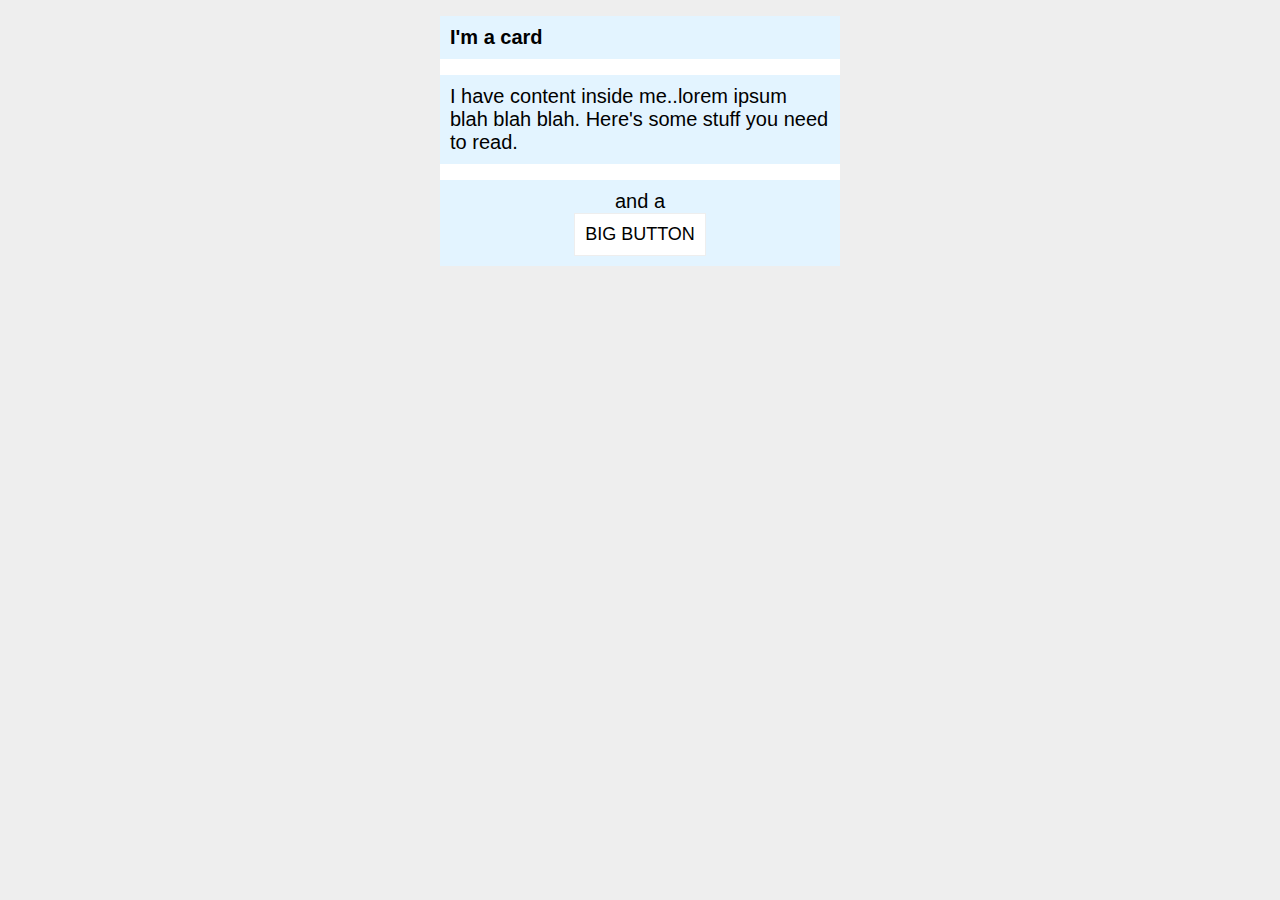
<file: foundations/block-and-inline/02-margin-and-padding-2/index.html>
<!DOCTYPE html>
<html lang="en">
  <head>
    <meta charset="UTF-8">
    <meta http-equiv="X-UA-Compatible" content="IE=edge">
    <meta name="viewport" content="width=device-width, initial-scale=1.0">
    <title>Margin and Padding exercise 2</title>
    <link rel="stylesheet" href="style.css">
  </head>
  <body>
    <div class="card">
      <div class="title">I'm a card</div>
      <div class="content">I have content inside me..lorem ipsum blah blah blah. Here's some stuff you need to read.</div>
      <div class="button-container">and a <button>BIG BUTTON</button></div>
    </div>
  </body>
</html>
</file>
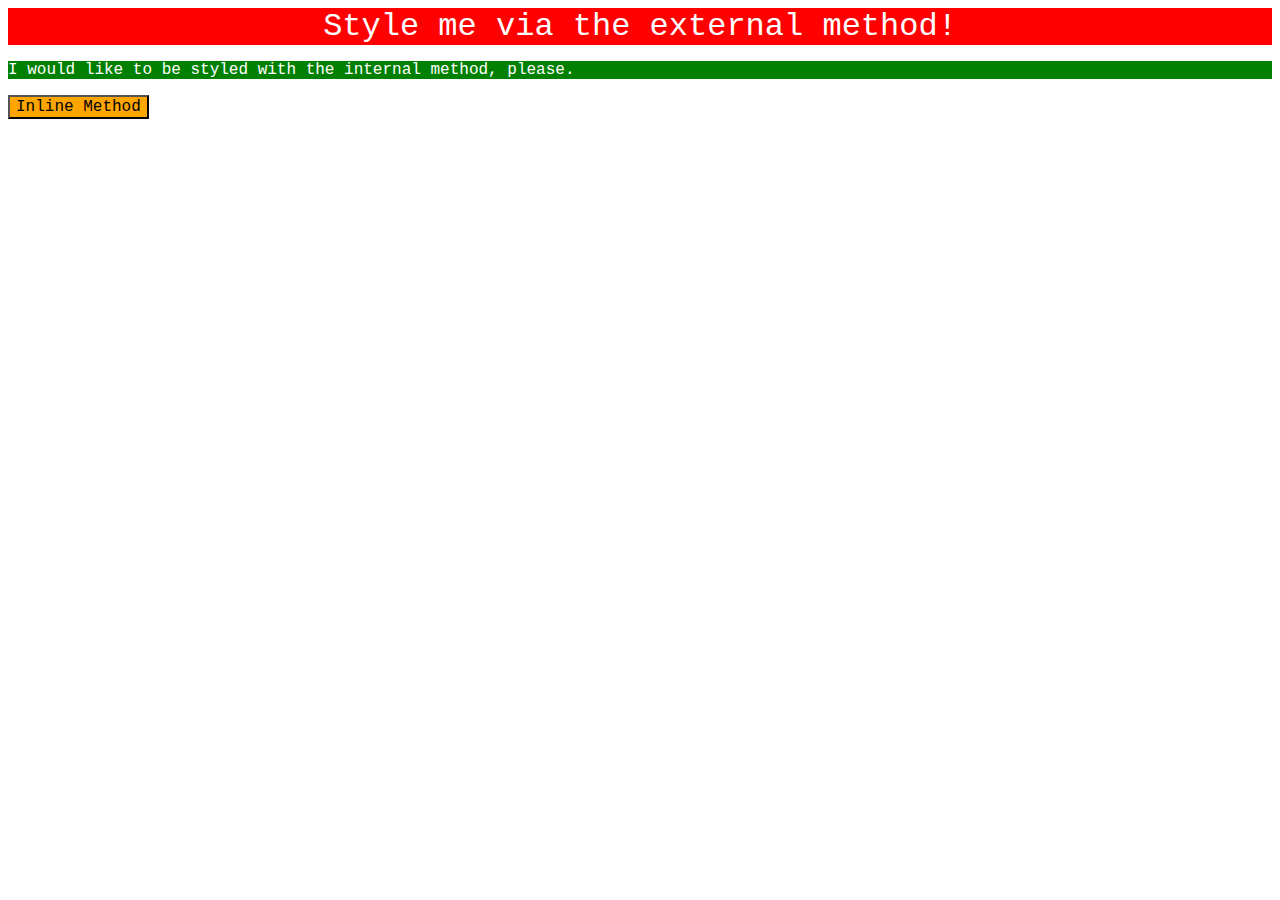
<file: foundations/intro-to-css/01-css-methods/index.html>
<!DOCTYPE html>
<html lang="en">
  <head>
    <meta charset="UTF-8">
    <meta http-equiv="X-UA-Compatible" content="IE=edge">
    <meta name="viewport" content="width=device-width, initial-scale=1.0">
    <link rel="stylesheet" href="styles.css">
    <style>
      p {
        background-color: green;
        text-align: left;
      }
    </style>
    <!--memorize link rel and href template-->
    <title>Methods for Adding CSS</title>
  </head>
  <body>
    <div>Style me via the external method!</div>
    <p>I would like to be styled with the internal method, please.</p>
    <button style="background-color: orange; font-size: 1em;">Inline Method</button>
  </body>
</html>
</file>
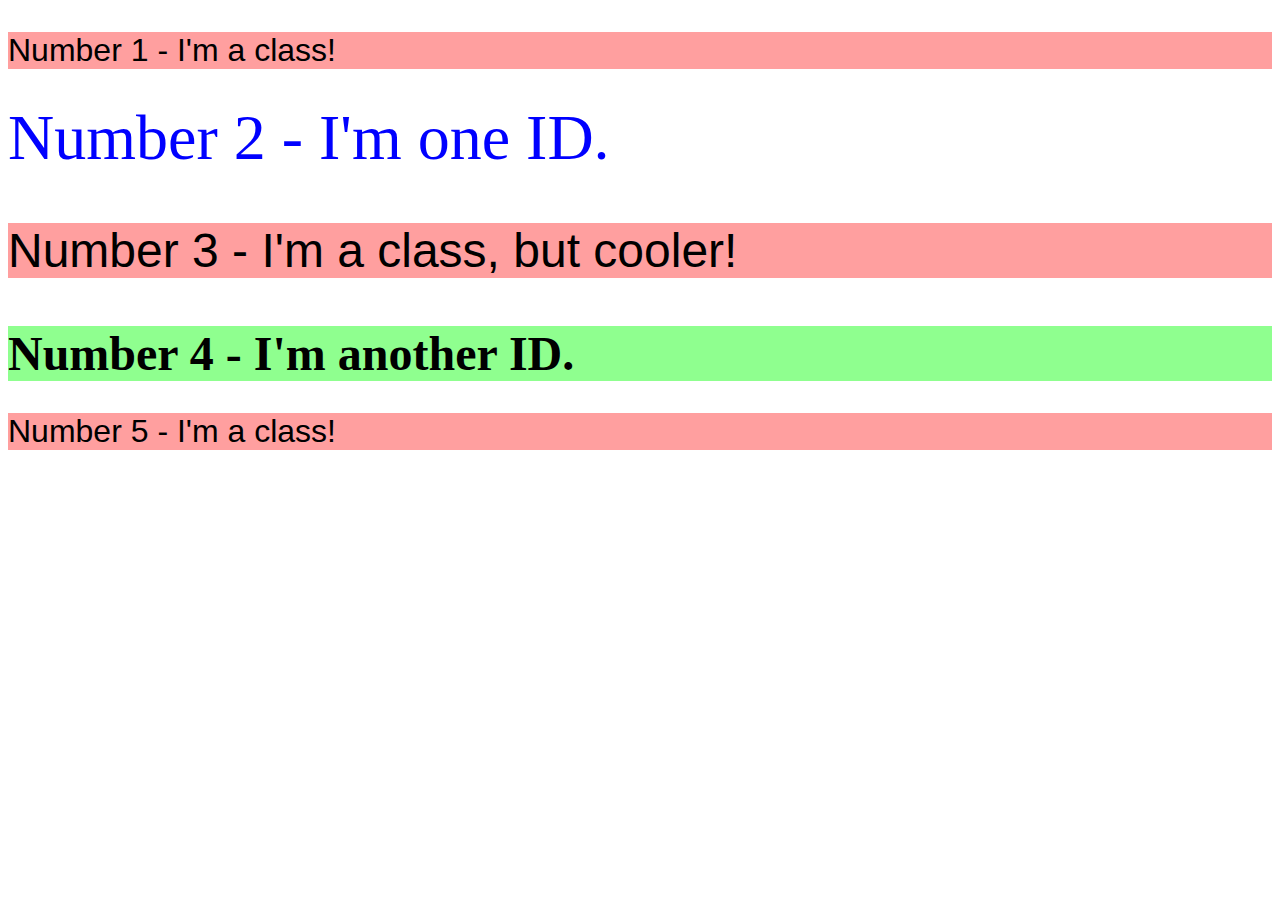
<file: foundations/intro-to-css/02-class-id-selectors/index.html>
<!DOCTYPE html>
<html lang="en">
  <head>
    <meta charset="UTF-8">
    <meta http-equiv="X-UA-Compatible" content="IE=edge">
    <meta name="viewport" content="width=device-width, initial-scale=1.0">
    <title>Class and ID Selectors</title>
    <link rel="stylesheet" href="style.css">
  </head>
  <body>
    <p class="odd normal">Number 1 - I'm a class!</p>
    <div id="azure">Number 2 - I'm one ID.</div>
    <p class="odd cooler">Number 3 - I'm a class, but cooler!</p>
    <div id="emerald">Number 4 - I'm another ID.</div>
    <p class="odd normal">Number 5 - I'm a class!</p>
  </body>
</html>
</file>
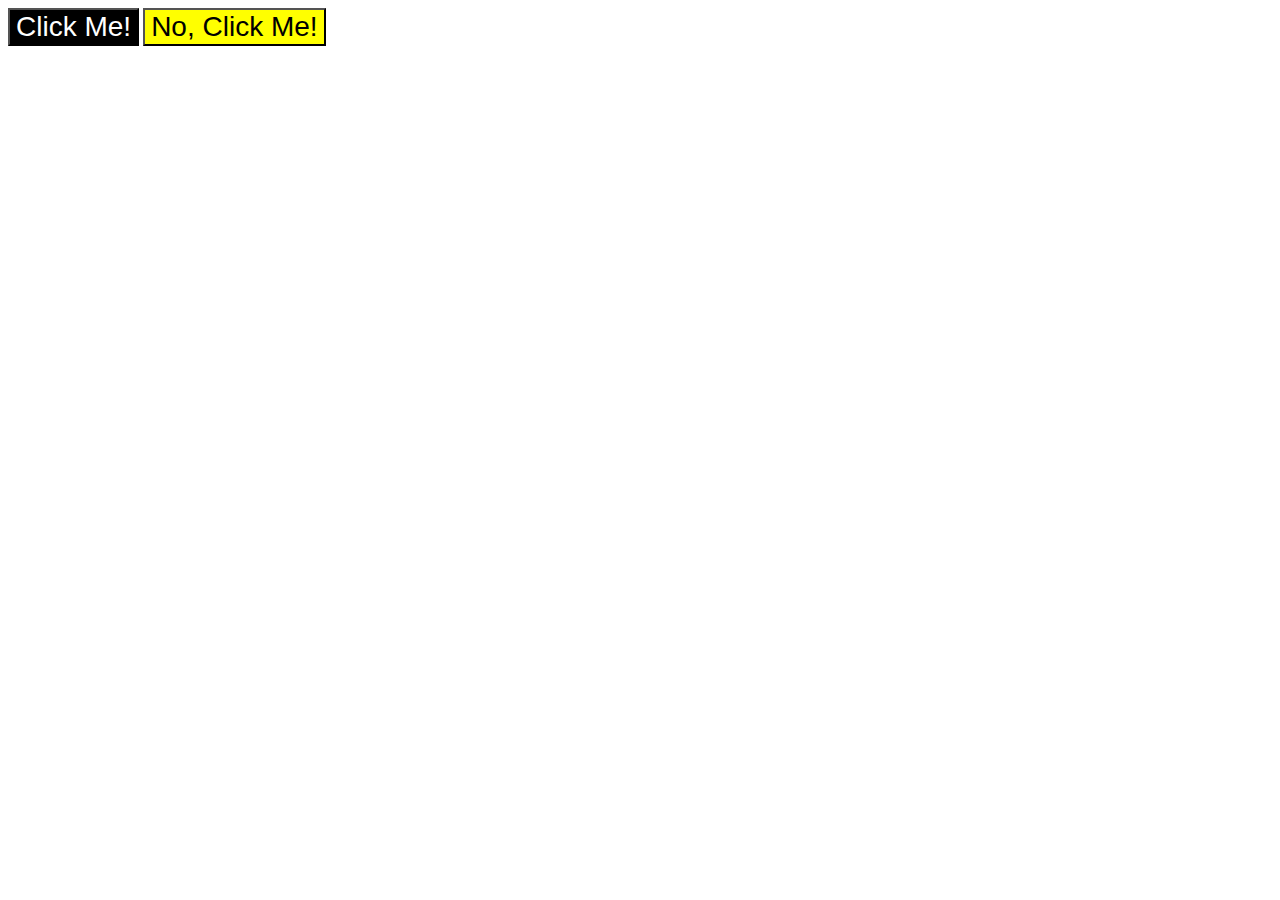
<file: foundations/intro-to-css/03-grouping-selectors/index.html>
<!DOCTYPE html>
<html lang="en">
  <head>
    <meta charset="UTF-8">
    <meta http-equiv="X-UA-Compatible" content="IE=edge">
    <meta name="viewport" content="width=device-width, initial-scale=1.0">
    <title>Grouping Selectors</title>
    <link rel="stylesheet" href="style.css">
  </head>
  <body>
    <button class="dark-button">Click Me!</button>
    <button class="bright-button">No, Click Me!</button>
  </body>
</html>
</file>
<file: foundations/block-and-inline/02-margin-and-padding-2/style.css>
body {
  background: #eee;
  font-family: sans-serif;
  font-size: 20px;
}

.card {
  width: 400px;
  background: #fff;
  margin: 16px auto;
}

.title {
  background: #e3f4ff;
  margin: 16px auto;
  padding: 10px;
  font-weight: 800;
}

.content {
  background: #e3f4ff;
  padding: 10px;
}

.button-container {
  background: #e3f4ff;
  margin: 16px auto;
  padding: 10px;
  text-align: center;
}

button {
  background: white;
  border: 1px solid #eee;
  display: block;
  margin: 0px auto;
  padding: 10px;
  font-size: 18px;
}
</file>
<file: foundations/intro-to-css/01-css-methods/styles.css>
body {
    font-family:'Courier New', Courier, monospace;
    color: white;
}

button {
    font-family: 'Courier New', Courier, monospace;
}

div {
    background-color: red;
    font-size: 2rem;
    text-align: center;
}
</file>
<file: foundations/intro-to-css/02-class-id-selectors/style.css>
body {
    font-family: Verdana, Geneva, Tahoma, sans-serif;
}

.odd,
.normal{
    background-color: #ff000060;
}

.normal {
    font-size: 2em;
}

.cooler {
    font-size: 3em;
    font-weight: 500;
}

#azure {
    color: #0000ff;
    font-size: 4em;
    font-family: 'Times New Roman', Times, serif;
    font-weight: 500;
}

#emerald {
    background-color: #00ff0070;
    font-size: 3em;
    font-family: 'Times New Roman', Times, serif;
    font-weight: 800;
}
</file>
<file: foundations/intro-to-css/03-grouping-selectors/style.css>
button {
    font-family: Helvetica, 'Times New Roman', sans-serif;
    font-size: 28px;
}

.dark-button {
    color: #ffffff;
    background-color: #000000;
}

.bright-button {
    background-color: rgb(255, 255, 0);
}
</file>
